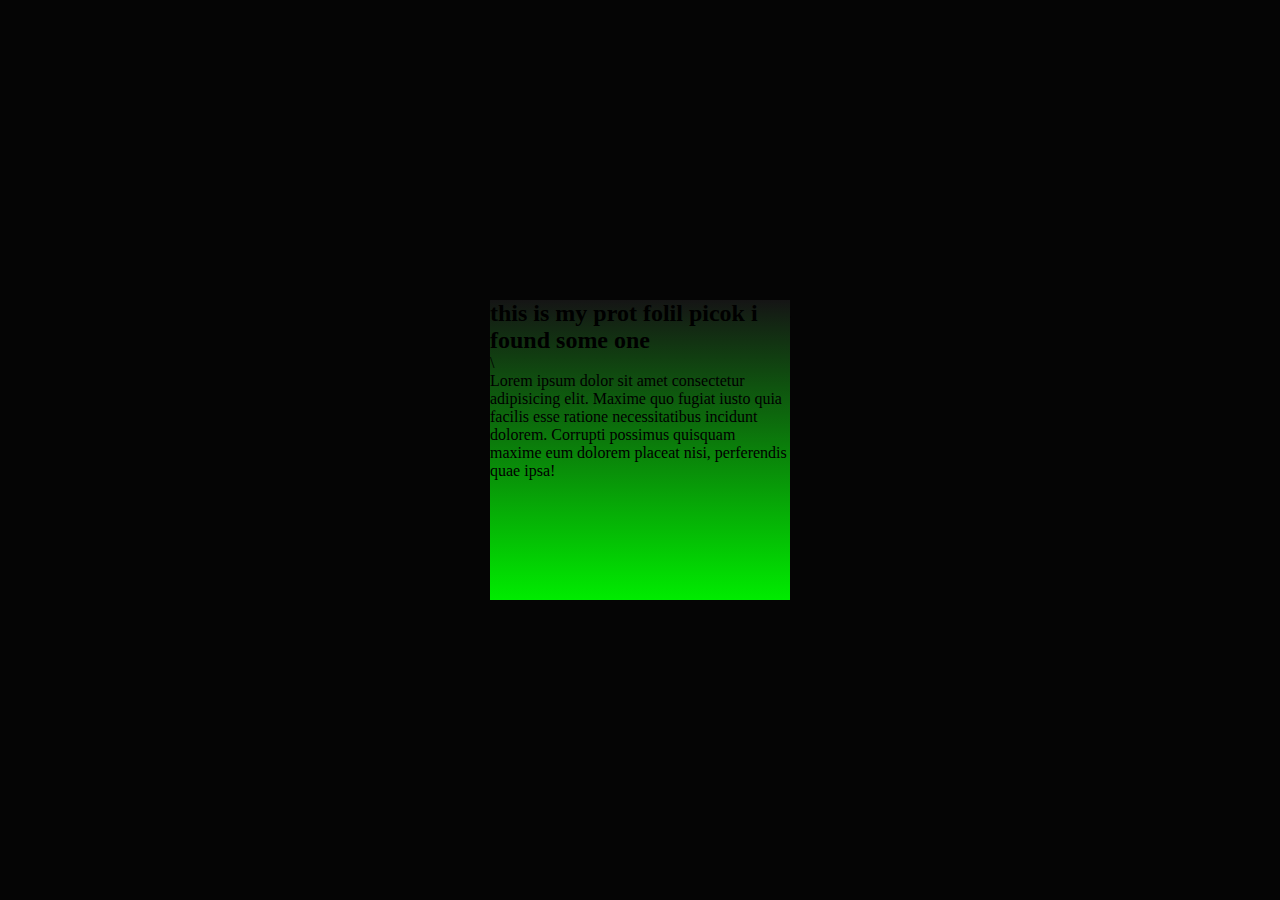
<file: css_ifect/index.html>
<!DOCTYPE html>
<html lang="en">
<head>
    <meta charset="UTF-8">
    <meta http-equiv="X-UA-Compatible" content="IE=edge">
    <meta name="viewport" content="width=device-width, initial-scale=1.0">
    <title>Animation lite efect</title>
    <link rel="stylesheet" href="style.css">
</head>
<body>
<div class="cube">
    <div class="top"></div>
    <div>
        <span style="--i:0;"><h2>this is my prot folil picok
            i found some one
        </h2>\
        <p>Lorem ipsum dolor sit amet consectetur adipisicing elit. Maxime quo
         fugiat iusto quia facilis esse ratione necessitatibus incidunt dolorem.
          Corrupti possimus quisquam maxime eum dolorem placeat nisi, perferendis
           quae ipsa!</p></span>
        <span style="--i:1;"><h2>this is my prot folil picok
            i found some one
        </h2>\
        <p>Lorem ipsum dolor sit amet consectetur adipisicing elit. Maxime quo
         fugiat iusto quia facilis esse ratione necessitatibus incidunt dolorem.
          Corrupti possimus quisquam maxime eum dolorem placeat nisi, perferendis
           quae ipsa!</p></span>
        <span style="--i:2;">j<h2>this is my prot folil picok
            i found some one
        </h2>\
        <p>Lorem ipsum dolor sit amet consectetur adipisicing elit. Maxime quo
         fugiat iusto quia facilis esse ratione necessitatibus incidunt dolorem.
          Corrupti possimus quisquam maxime eum dolorem placeat nisi, perferendis
           quae ipsa!</p></span>
        <span style="--i:3;"><h2>this is my prot folil picok
            i found some one
        </h2>\
        <p>Lorem ipsum dolor sit amet consectetur adipisicing elit. Maxime quo
         fugiat iusto quia facilis esse ratione necessitatibus incidunt dolorem.
          Corrupti possimus quisquam maxime eum dolorem placeat nisi, perferendis
           quae ipsa!</p></span>
           
           
    </div>
    <!-- <div class="top1"></div>
    <div>
        <span style="--i:4;"><h2>this is my prot folil picok
            i found some one
        </h2>\
        <p>Lorem ipsum dolor sit amet consectetur adipisicing elit. Maxime quo
         fugiat iusto quia facilis esse ratione necessitatibus incidunt dolorem.
          Corrupti possimus quisquam maxime eum dolorem placeat nisi, perferendis
           quae ipsa!</p></span><span style="--i:5;"><h2>this is my prot folil picok
            i found some one
        </h2>\
        <p>Lorem ipsum dolor sit amet consectetur adipisicing elit. Maxime quo
         fugiat iusto quia facilis esse ratione necessitatibus incidunt dolorem.
          Corrupti possimus quisquam maxime eum dolorem placeat nisi, perferendis
           quae ipsa!</p></span>
           <span style="--i:6;"><h2>this is my prot folil picok
            i found some one
        </h2>\
        <p>Lorem ipsum dolor sit amet consectetur adipisicing elit. Maxime quo
         fugiat iusto quia facilis esse ratione necessitatibus incidunt dolorem.
          Corrupti possimus quisquam maxime eum dolorem placeat nisi, perferendis
           quae ipsa!</p></span>
           <span style="--i:7;"><h2>this is my prot folil picok
            i found some one
        </h2>\
        <p>Lorem ipsum dolor sit amet consectetur adipisicing elit. Maxime quo
         fugiat iusto quia facilis esse ratione necessitatibus incidunt dolorem.
          Corrupti possimus quisquam maxime eum dolorem placeat nisi, perferendis
           quae ipsa!</p></span>
    </div> -->
</div>
   
</body>
</html>
</file>
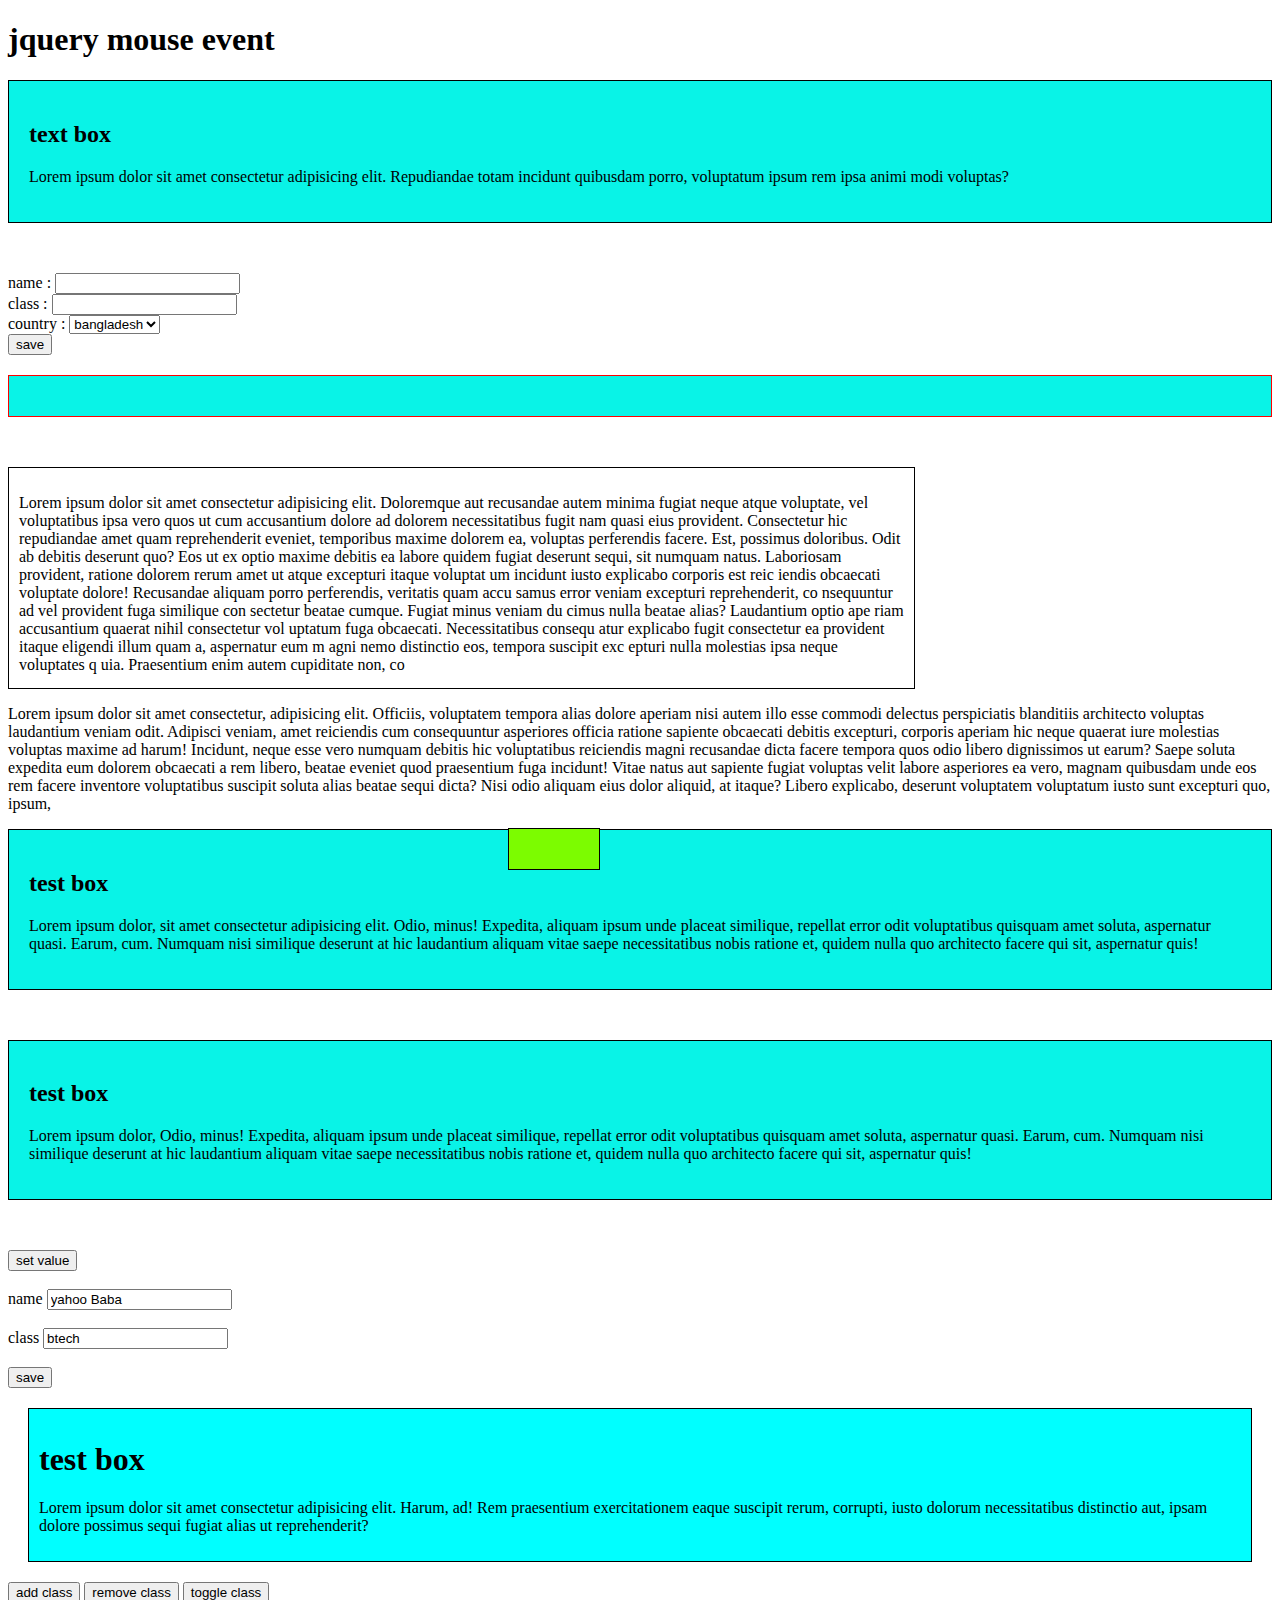
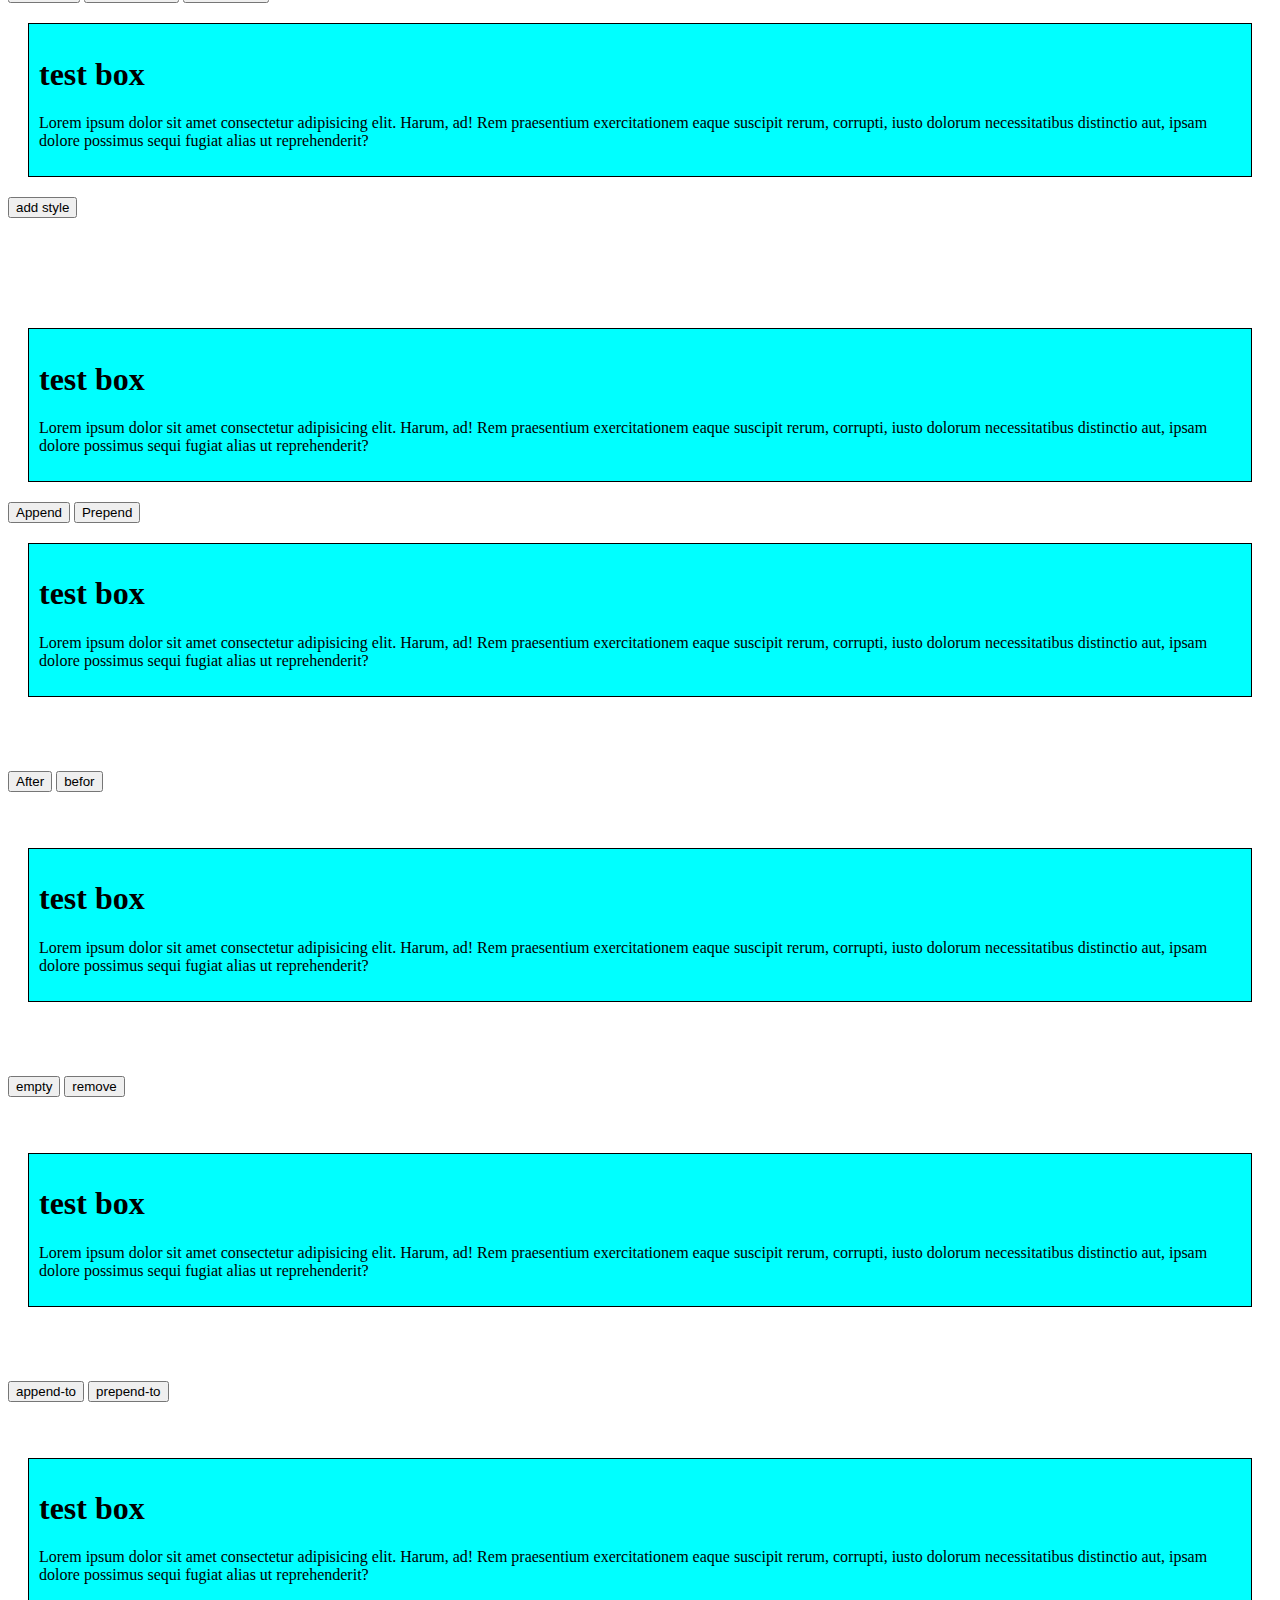
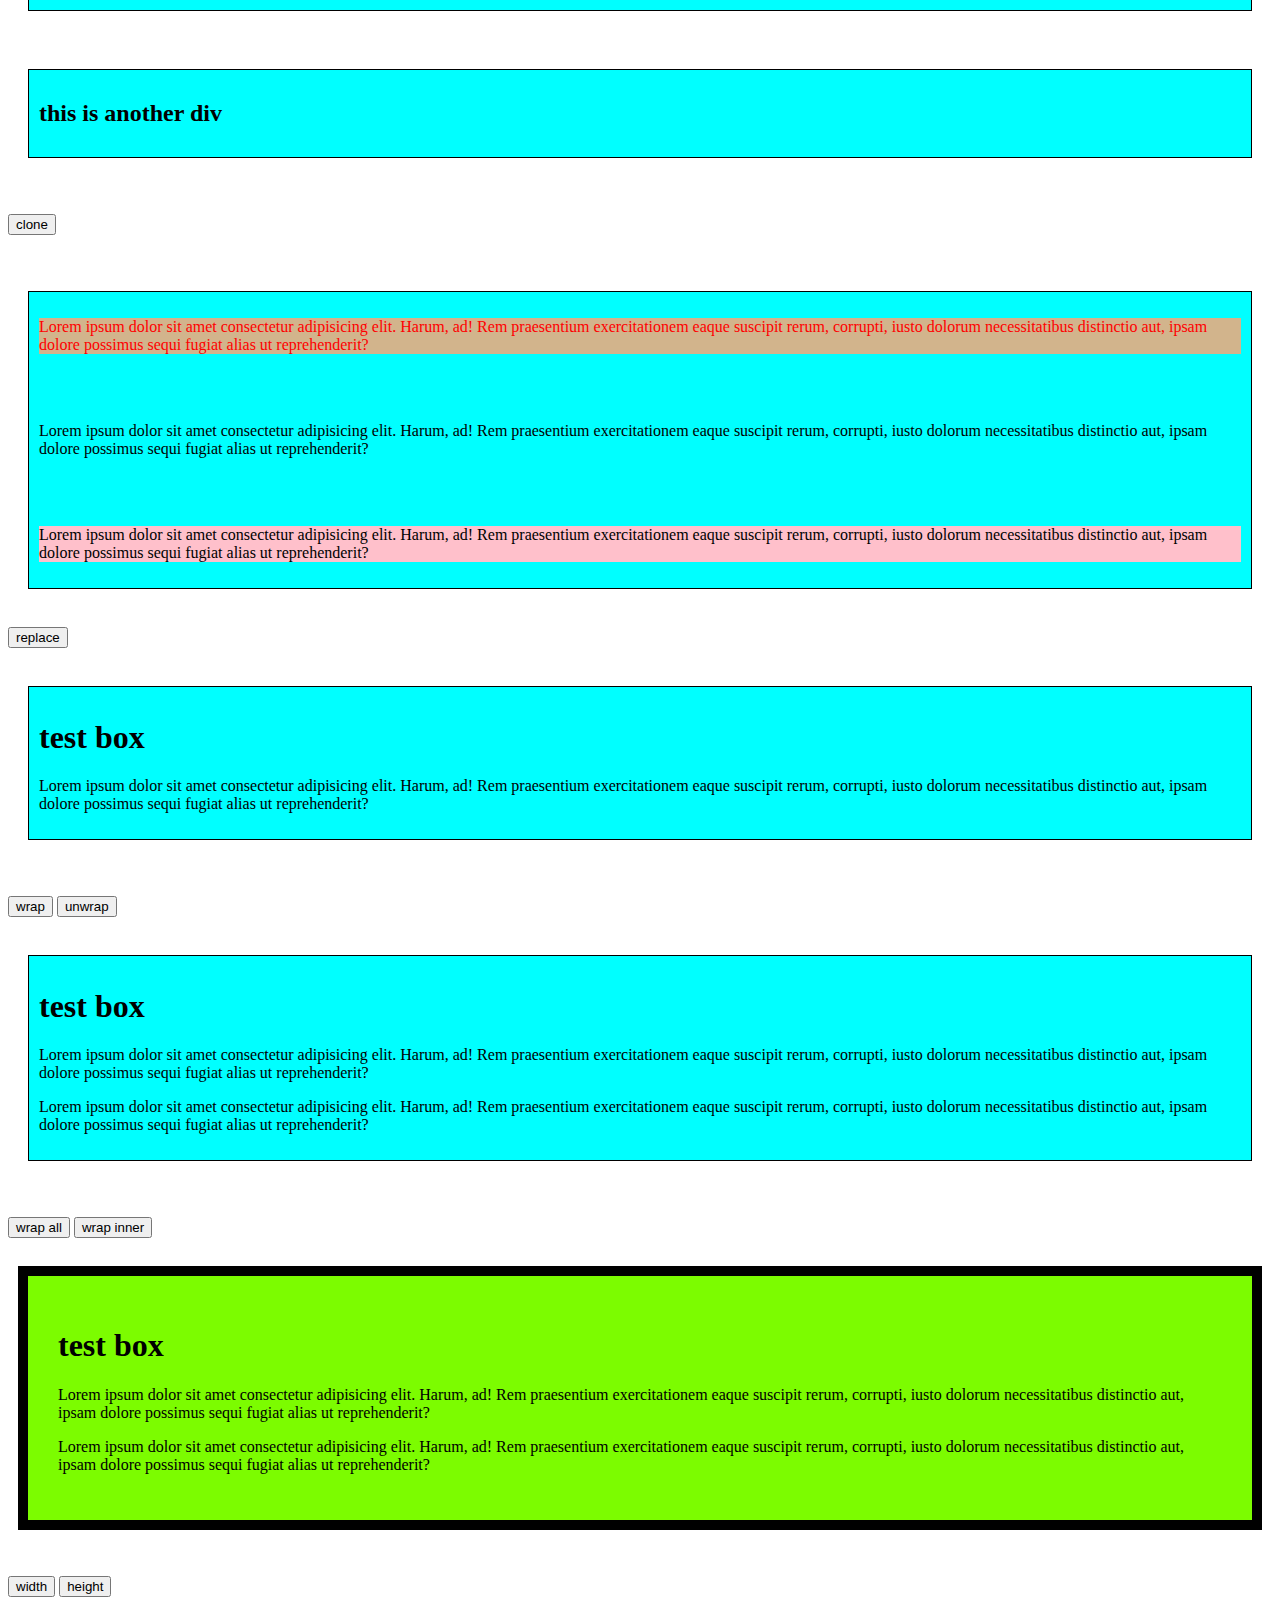
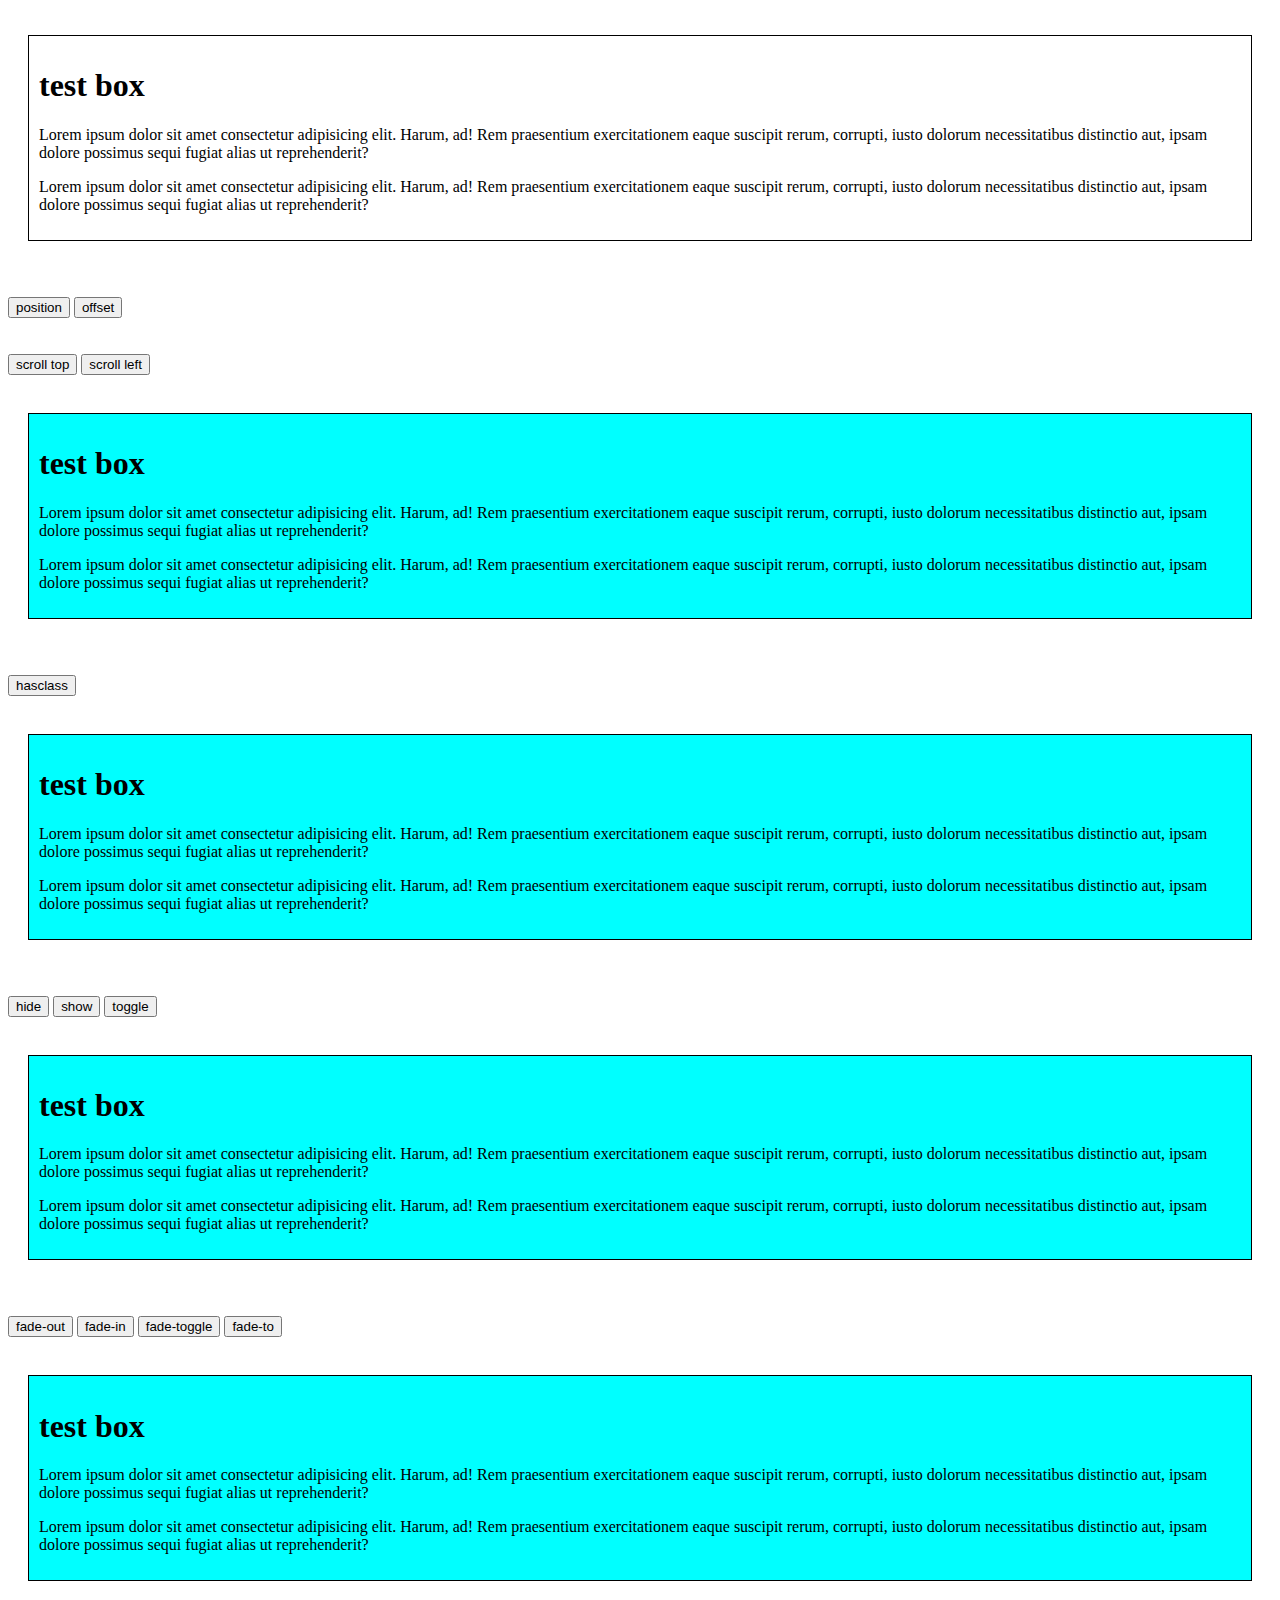
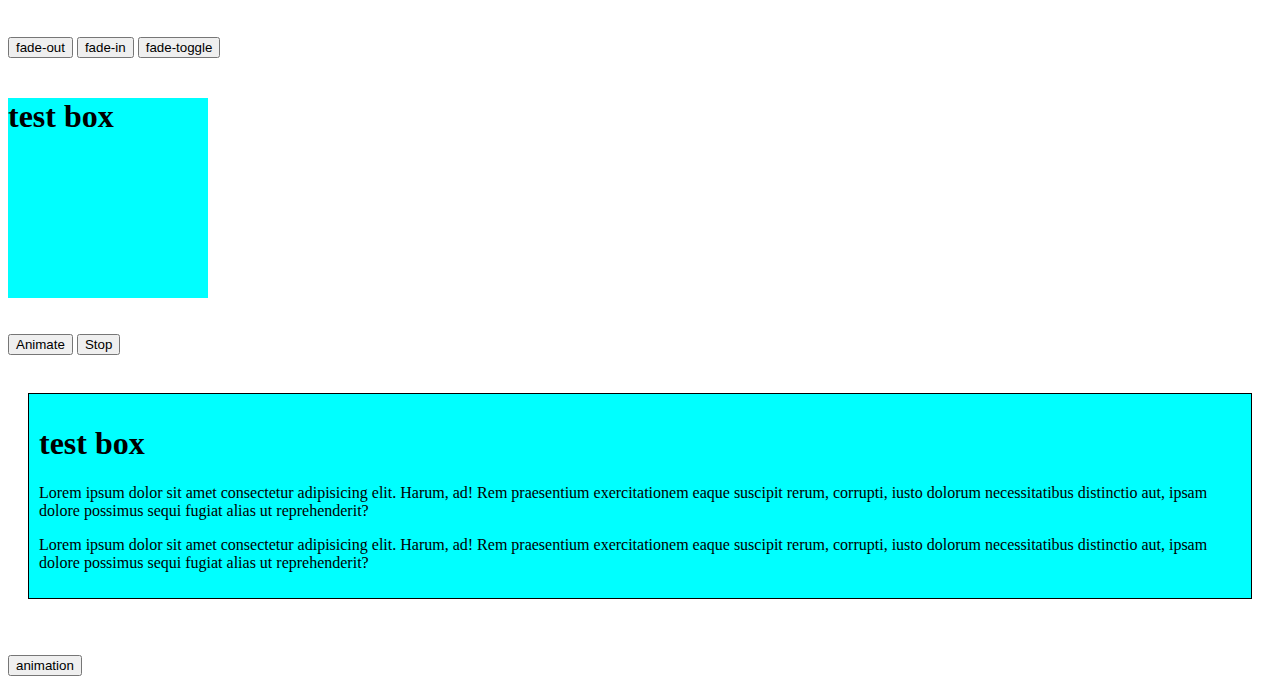
<file: chating/jquery/index.html>
<!DOCTYPE html>
<html lang="en">
<head>
    <meta charset="UTF-8">
    <meta http-equiv="X-UA-Compatible" content="IE=edge">
    <meta name="viewport" content="width=device-width, initial-scale=1.0">
    <title>Document</title>
    <style>
        .test{
            background: rgb(9, 243, 231);
            border: 1px solid black; 
            margin-bottom: 50px;
            padding: 20px;
        }
        #boxs{
            width: 70%;
            height: 200px;
            padding: 10px;
            border: 1px solid black;
            overflow: auto;
            
        }
        .red{
            color: red;
        }
        .class-meth{
            border: 1px solid black;
            margin: 20px;
            padding: 10px;
            background: aqua;
        }
        .class-met{
            border: 1px solid black;
            margin: 20px;
            padding: 10px;
            position: relative;
        }
        .first{
            color: red;
            background-color: tan;
        }
        .scound{
            background-color: pink;
        }
        .width{
            border: 10px solid black;
            padding: 30px;
            background: lawngreen;
            margin: 10px;
        }
        .scroll{
            height: 20px;
            width: 70px;
            position:fixed;
            background: lawngreen;
            margin-left: 500px;
            border: 1px solid black;
            padding: 10px;
            bottom: 30px;
            
            
        }
        #animation{
            color: rgb(0, 0, 0);
            background-color: aqua;
            height: 200px;
            width: 200px;
            position: relative;
        }
    </style>
   
</head>
<body>
    <h1>jquery mouse event</h1>
    <div class="test" id="box">
        <h2>text box</h2>
        <p>Lorem ipsum dolor sit amet consectetur adipisicing elit. Repudiandae totam incidunt quibusdam porro, voluptatum ipsum rem ipsa animi modi voluptas?</p>

    </div>
    <form action=""id='sform'>
        <label for="">name :
            <input type="text" id="sname">

        </label>
        <br>
        <label for="class">
            class : 
            <input type="text" id="sclass">

        </label>
        <br>
        <label for="name">
            country :
            <select name="country" id="scontry">
                <option value="bangladesh">bangladesh</option>
                <option value="india">india</option>
                <option value="usa">usa</option>
                <option value="uk">uk</option>
            </select>

        </label>
        <br>
        <input type="submit" id="submit" value="save">
        <div class="test" id="test" style="border: 1px solid red ; margin-top:20px;"></div>
        

    </form>
    <div class="box" id="boxs">
        <p>Lorem ipsum dolor sit amet consectetur adipisicing
             elit. Doloremque aut recusandae autem minima
              fugiat neque atque voluptate, vel voluptatibus
               ipsa vero quos ut cum accusantium dolore ad 
               dolorem necessitatibus fugit nam quasi eius 
               provident. Consectetur hic repudiandae amet 
               quam reprehenderit eveniet, temporibus maxime 
               dolorem ea, voluptas perferendis facere. Est, 
               possimus doloribus. Odit ab debitis deserunt 
               quo? Eos ut ex optio maxime debitis ea labore
                quidem fugiat deserunt sequi, sit numquam 
                natus. Laboriosam provident, ratione dolorem
                rerum amet ut atque excepturi itaque voluptat
                um incidunt iusto explicabo corporis est reic
                iendis obcaecati voluptate dolore! Recusandae 
                aliquam porro perferendis, veritatis quam accu
                samus error veniam excepturi reprehenderit, co
                nsequuntur ad vel provident fuga similique con
                sectetur beatae cumque. Fugiat minus veniam du
                cimus nulla beatae alias? Laudantium optio ape
                riam accusantium quaerat nihil consectetur vol
                uptatum fuga obcaecati. Necessitatibus consequ
                atur explicabo fugit consectetur ea provident 
                itaque eligendi illum quam a, aspernatur eum m
                agni nemo distinctio eos, tempora suscipit exc
                epturi nulla molestias ipsa neque voluptates q
                uia. Praesentium enim autem cupiditate non, co
               
                       
    </div>
    <p>Lorem ipsum dolor sit amet consectetur, adipisicing elit. 
        Officiis, voluptatem tempora alias dolore aperiam nisi 
        autem illo esse commodi delectus perspiciatis blanditiis
         architecto voluptas laudantium veniam odit. Adipisci 
         veniam, amet reiciendis cum consequuntur asperiores 
         officia ratione sapiente obcaecati debitis excepturi, 
         corporis aperiam hic neque quaerat iure molestias 
         voluptas maxime ad harum! Incidunt, neque esse vero
          numquam debitis hic voluptatibus reiciendis magni 
          recusandae dicta facere tempora quos odio libero 
          dignissimos ut earum? Saepe soluta expedita eum 
          dolorem obcaecati a rem libero, beatae eveniet quod
           praesentium fuga incidunt! Vitae natus aut sapiente 
           fugiat voluptas velit labore asperiores ea vero,
            magnam quibusdam unde eos rem facere inventore 
            voluptatibus suscipit soluta alias beatae sequi
             dicta? Nisi odio aliquam eius dolor aliquid, 
             at itaque? Libero explicabo, deserunt voluptatem
              voluptatum iusto sunt excepturi quo, ipsum, </p>
   

    <div id="get" class="test abc">
        <h2>test box</h2>
        <p>Lorem ipsum dolor, <span>sit amet consectetur 
            adipisicing elit.</span> Odio, minus! Expedita,
             aliquam ipsum unde placeat similique, repellat 
             error odit voluptatibus quisquam amet soluta,
              aspernatur quasi. Earum, cum. Numquam nisi
               similique deserunt at hic laudantium aliquam 
               vitae saepe necessitatibus nobis ratione et, 
               quidem nulla quo architecto facere qui sit,
                aspernatur quis!</p>
    </div>
    <div id="set" class="test abc">
        <h2>test box</h2>
        <p>Lorem ipsum dolor, Odio, minus! Expedita,
             aliquam ipsum unde placeat similique, repellat 
             error odit voluptatibus quisquam amet soluta,
              aspernatur quasi. Earum, cum. Numquam nisi
               similique deserunt at hic laudantium aliquam 
               vitae saepe necessitatibus nobis ratione et, 
               quidem nulla quo architecto facere qui sit,
                aspernatur quis!</p>
    </div>
    <button id="click_btn">set value</button><br><br>

    <form action="" id="tform">
        <label for="">name</label>
        <input type="text" id="tname"> <br><br>
        <label for="">class</label>
        <input type="text" id="tclass"> <br><br>
        <input type="submit" id="save" value="save">
    </form>


    <div class="class-meth" id="class-meth">
        <h1>test box</h1>
        <p>Lorem ipsum dolor sit amet consectetur adipisicing elit. Harum, ad! Rem praesentium exercitationem eaque suscipit rerum, corrupti, iusto dolorum necessitatibus distinctio aut, ipsam dolore possimus sequi fugiat alias ut reprehenderit?</p>

    </div>
    <button id="add">add class</button>
    <button id="remove">remove class</button>
    <button id="toggle">toggle class</button>

    <div class="class-meth" id="addcss">
        <h1>test box</h1>
        <p>Lorem ipsum dolor sit amet consectetur adipisicing elit. Harum, ad! Rem praesentium exercitationem eaque suscipit rerum, corrupti, iusto dolorum necessitatibus distinctio aut, ipsam dolore possimus sequi fugiat alias ut reprehenderit?</p>

    </div>
    <button id="add-style">add style</button>
    <br><br><br><br><br><br>

    <div class="class-meth" id="append-meth">
        <h1>test box</h1>
        <p>Lorem ipsum dolor sit amet consectetur adipisicing elit. Harum, ad! Rem praesentium exercitationem eaque suscipit rerum, corrupti, iusto dolorum necessitatibus distinctio aut, ipsam dolore possimus sequi fugiat alias ut reprehenderit?</p>

    </div>
    <button id="append">Append</button>
    <button id="prepend">Prepend</button>

    <div class="class-meth" id="befor-div">
        <h1>test box</h1>
        <p>Lorem ipsum dolor sit amet consectetur adipisicing elit. Harum, ad! Rem praesentium exercitationem eaque suscipit rerum, corrupti, iusto dolorum necessitatibus distinctio aut, ipsam dolore possimus sequi fugiat alias ut reprehenderit?</p>
        
    </div>
        <br><br><br>
        <button id="after">After</button>
        <button id="befor">befor</button>
        <br><br><br>

        <div class="class-meth" id="remove-div">
            <h1>test box</h1>
            <p>Lorem ipsum dolor sit amet consectetur adipisicing elit. Harum, ad! Rem praesentium exercitationem eaque suscipit rerum, corrupti, iusto dolorum necessitatibus distinctio aut, ipsam dolore possimus sequi fugiat alias ut reprehenderit?</p>
            
        </div>
            <br><br><br>
            <button id="empty">empty</button>
            <button id="remove-btn">remove</button>
            <br><br><br>
            <div class="class-meth" id="append-to">
                <h1>test box</h1>
                <p>Lorem ipsum dolor sit amet consectetur adipisicing elit. Harum, ad! Rem praesentium exercitationem eaque suscipit rerum, corrupti, iusto dolorum necessitatibus distinctio aut, ipsam dolore possimus sequi fugiat alias ut reprehenderit?</p>
                
            </div>
                <br><br><br>
            <button id="append-to-btn">append-to</button>
            <button id="prepend-to">prepend-to</button>
            <br><br><br>
            <div class="class-meth" id="clone">
                <h1>test box</h1>
                <p>Lorem ipsum dolor sit amet consectetur adipisicing elit. Harum, ad! Rem praesentium exercitationem eaque suscipit rerum, corrupti, iusto dolorum necessitatibus distinctio aut, ipsam dolore possimus sequi fugiat alias ut reprehenderit?</p>
                
            </div>
                <br>
                <div class="class-meth" id="clone-item">
                  <h2>this is another div</h2>  
                </div>
                <br><br>
            <button id="clone-btn">clone</button>
            <br><br><br>
            <div class="class-meth" id="replace">
                
                <p class="first">Lorem ipsum dolor sit amet <span>consectetur adipisicing</span> elit. Harum, ad! Rem praesentium exercitationem eaque suscipit rerum, corrupti, iusto dolorum necessitatibus distinctio aut, ipsam dolore possimus sequi fugiat alias ut reprehenderit?</p><br><br>
                <p >Lorem ipsum dolor sit amet consectetur adipisicing elit. Harum, ad! Rem praesentium exercitationem eaque suscipit rerum, corrupti, iusto dolorum necessitatibus distinctio aut, ipsam dolore possimus sequi fugiat alias ut reprehenderit?</p><br><br>
                <p class="scound">Lorem ipsum dolor sit amet consectetur adipisicing elit. Harum, ad! Rem praesentium exercitationem eaque suscipit rerum, corrupti, iusto dolorum necessitatibus distinctio aut, ipsam dolore possimus sequi fugiat alias ut reprehenderit?</p>
                
            </div>
            <br>
            <button id="replaceBtn">replace</button>
            <br><br>
            <div class="class-meth" id="wrap-meth">
                <h1>test box</h1>
                <p>Lorem ipsum dolor sit amet consectetur adipisicing elit. Harum, ad! Rem praesentium exercitationem eaque suscipit rerum, corrupti, iusto dolorum necessitatibus distinctio aut, ipsam dolore possimus sequi fugiat alias ut reprehenderit?</p>
                
            </div> <br><br>
            <button id="wrap">wrap</button>
            <button id="unwrap-meth">unwrap</button>
            <br><br>
            <div class="class-meth" id="wrapall-meth">
                <h1>test box</h1>
                <p>Lorem ipsum dolor sit amet consectetur adipisicing elit. Harum, ad! Rem praesentium exercitationem eaque suscipit rerum, corrupti, iusto dolorum necessitatibus distinctio aut, ipsam dolore possimus sequi fugiat alias ut reprehenderit?</p>
                <p>Lorem ipsum dolor sit amet consectetur adipisicing elit. Harum, ad! Rem praesentium exercitationem eaque suscipit rerum, corrupti, iusto dolorum necessitatibus distinctio aut, ipsam dolore possimus sequi fugiat alias ut reprehenderit?</p>
                
            </div> <br><br>
            <button id="wrapall">wrap all</button>
            <button id="wrapinner">wrap inner</button>

            <br><br>
            <div class="width" id="width-meth">
                <h1>test box</h1>
                <p>Lorem ipsum dolor sit amet consectetur adipisicing elit. Harum, ad! Rem praesentium exercitationem eaque suscipit rerum, corrupti, iusto dolorum necessitatibus distinctio aut, ipsam dolore possimus sequi fugiat alias ut reprehenderit?</p>
                <p>Lorem ipsum dolor sit amet consectetur adipisicing elit. Harum, ad! Rem praesentium exercitationem eaque suscipit rerum, corrupti, iusto dolorum necessitatibus distinctio aut, ipsam dolore possimus sequi fugiat alias ut reprehenderit?</p>
                
            </div> <br><br>
            <button id="width">width</button>
            <button id="height">height</button>

            <br><br>
            <div class="class-met" id="position-off">
                <h1>test box</h1>
                <p>Lorem ipsum dolor sit amet consectetur adipisicing elit. Harum, ad! Rem praesentium exercitationem eaque suscipit rerum, corrupti, iusto dolorum necessitatibus distinctio aut, ipsam dolore possimus sequi fugiat alias ut reprehenderit?</p>
                <p>Lorem ipsum dolor sit amet consectetur adipisicing elit. Harum, ad! Rem praesentium exercitationem eaque suscipit rerum, corrupti, iusto dolorum necessitatibus distinctio aut, ipsam dolore possimus sequi fugiat alias ut reprehenderit?</p>
                
            </div> <br><br>
            <button id="position">position</button>
            <button id="offset">offset</button>




            <br><br>
            <br>
            <button id="scrolltop">scroll top</button>
            <button id="crollleft">scroll left</button>
            <div class="scroll" id="scroll"></div>
            <br><br>
            <div class="class-meth" id="hasclas">
                <h1>test box</h1>
                <p>Lorem ipsum dolor sit amet consectetur adipisicing elit. Harum, ad! Rem praesentium exercitationem eaque suscipit rerum, corrupti, iusto dolorum necessitatibus distinctio aut, ipsam dolore possimus sequi fugiat alias ut reprehenderit?</p>
                <p>Lorem ipsum dolor sit amet consectetur adipisicing elit. Harum, ad! Rem praesentium exercitationem eaque suscipit rerum, corrupti, iusto dolorum necessitatibus distinctio aut, ipsam dolore possimus sequi fugiat alias ut reprehenderit?</p>
                
            </div> <br><br>
            <button id="hasclass-btn">hasclass</button>
            <br><br>
            <div class="class-meth" id="hide-show">
                <h1>test box</h1>
                <p>Lorem ipsum dolor sit amet consectetur adipisicing elit. Harum, ad! Rem praesentium exercitationem eaque suscipit rerum, corrupti, iusto dolorum necessitatibus distinctio aut, ipsam dolore possimus sequi fugiat alias ut reprehenderit?</p>
                <p>Lorem ipsum dolor sit amet consectetur adipisicing elit. Harum, ad! Rem praesentium exercitationem eaque suscipit rerum, corrupti, iusto dolorum necessitatibus distinctio aut, ipsam dolore possimus sequi fugiat alias ut reprehenderit?</p>
                
            </div> <br><br>
            <button id="hide">hide</button>
            <button id="show">show</button>
            <button id="toggleh">toggle</button>
            <br><br>
            <div class="class-meth" id="fade-all">
                <h1>test box</h1>
                <p>Lorem ipsum dolor sit amet consectetur adipisicing elit. Harum, ad! Rem praesentium exercitationem eaque suscipit rerum, corrupti, iusto dolorum necessitatibus distinctio aut, ipsam dolore possimus sequi fugiat alias ut reprehenderit?</p>
                <p>Lorem ipsum dolor sit amet consectetur adipisicing elit. Harum, ad! Rem praesentium exercitationem eaque suscipit rerum, corrupti, iusto dolorum necessitatibus distinctio aut, ipsam dolore possimus sequi fugiat alias ut reprehenderit?</p>
                
            </div> <br><br>
            <button id="fade-out">fade-out</button>
            <button id="fade-in">fade-in</button>
            <button id="fade-toggle">fade-toggle</button>
            <button id="fade-to">fade-to</button>


            <br><br>
            <div class="class-meth" id="slide">
                <h1>test box</h1>
                <p>Lorem ipsum dolor sit amet consectetur adipisicing elit. Harum, ad! Rem praesentium exercitationem eaque suscipit rerum, corrupti, iusto dolorum necessitatibus distinctio aut, ipsam dolore possimus sequi fugiat alias ut reprehenderit?</p>
                <p>Lorem ipsum dolor sit amet consectetur adipisicing elit. Harum, ad! Rem praesentium exercitationem eaque suscipit rerum, corrupti, iusto dolorum necessitatibus distinctio aut, ipsam dolore possimus sequi fugiat alias ut reprehenderit?</p>
                
            </div> <br><br>
            <button id="slide-up">fade-out</button>
            <button id="slide-downe">fade-in</button>
            <button id="slide-toggle">fade-toggle</button>
            
            

            <br><br>
            <div id="animation">
                <h1>test box</h1>
                
                
            </div> <br><br>
            <button id="animate">Animate</button>
            <button id="animate-stop">Stop</button>


            <br><br>
            <div class="class-meth" id="chaining">
                <h1>test box</h1>
                <p>Lorem ipsum dolor sit amet consectetur adipisicing elit. Harum, ad! Rem praesentium exercitationem eaque suscipit rerum, corrupti, iusto dolorum necessitatibus distinctio aut, ipsam dolore possimus sequi fugiat alias ut reprehenderit?</p>
                <p>Lorem ipsum dolor sit amet consectetur adipisicing elit. Harum, ad! Rem praesentium exercitationem eaque suscipit rerum, corrupti, iusto dolorum necessitatibus distinctio aut, ipsam dolore possimus sequi fugiat alias ut reprehenderit?</p>
                
            </div> <br><br>
            <button id="chainaing-btn">animation</button>


    <script src="js/jquery.js"></script>
    <script src="js/index.js"></script>
    <script>
        $(document).ready(function(){
            // $('#box').click(function(){
            //      $('#box').css("background-color","green");
            //     // var a = $('#box').html();
            //     // console.log(a);

            // });
            // $('#box').dblclick(function(){
            //      $('#box').css("background-color","red");
            //     // var a = $('#box').html();
            //     // console.log(a);

            // });
            // $('#box').contextmenu(function(){
            //     $('#box').css('background','blue');
            // });
            // $('#box').mouseenter(function(){
            //     $('#box').css('background','tan');
            // });
            // $('#box').mouseleave(function(){
            //     $('#box').css('background','gray');
            // });
            // // click function end
            // $('body').keypress(function(){
            //     $(this).css('background','red')
            // });
            // $('body').keyup(function(){
            //     $(this).css('background','green')
            // });
            // key press funtion------------------------
                
        });
            
       
    </script>
</body>
</html>
</file>
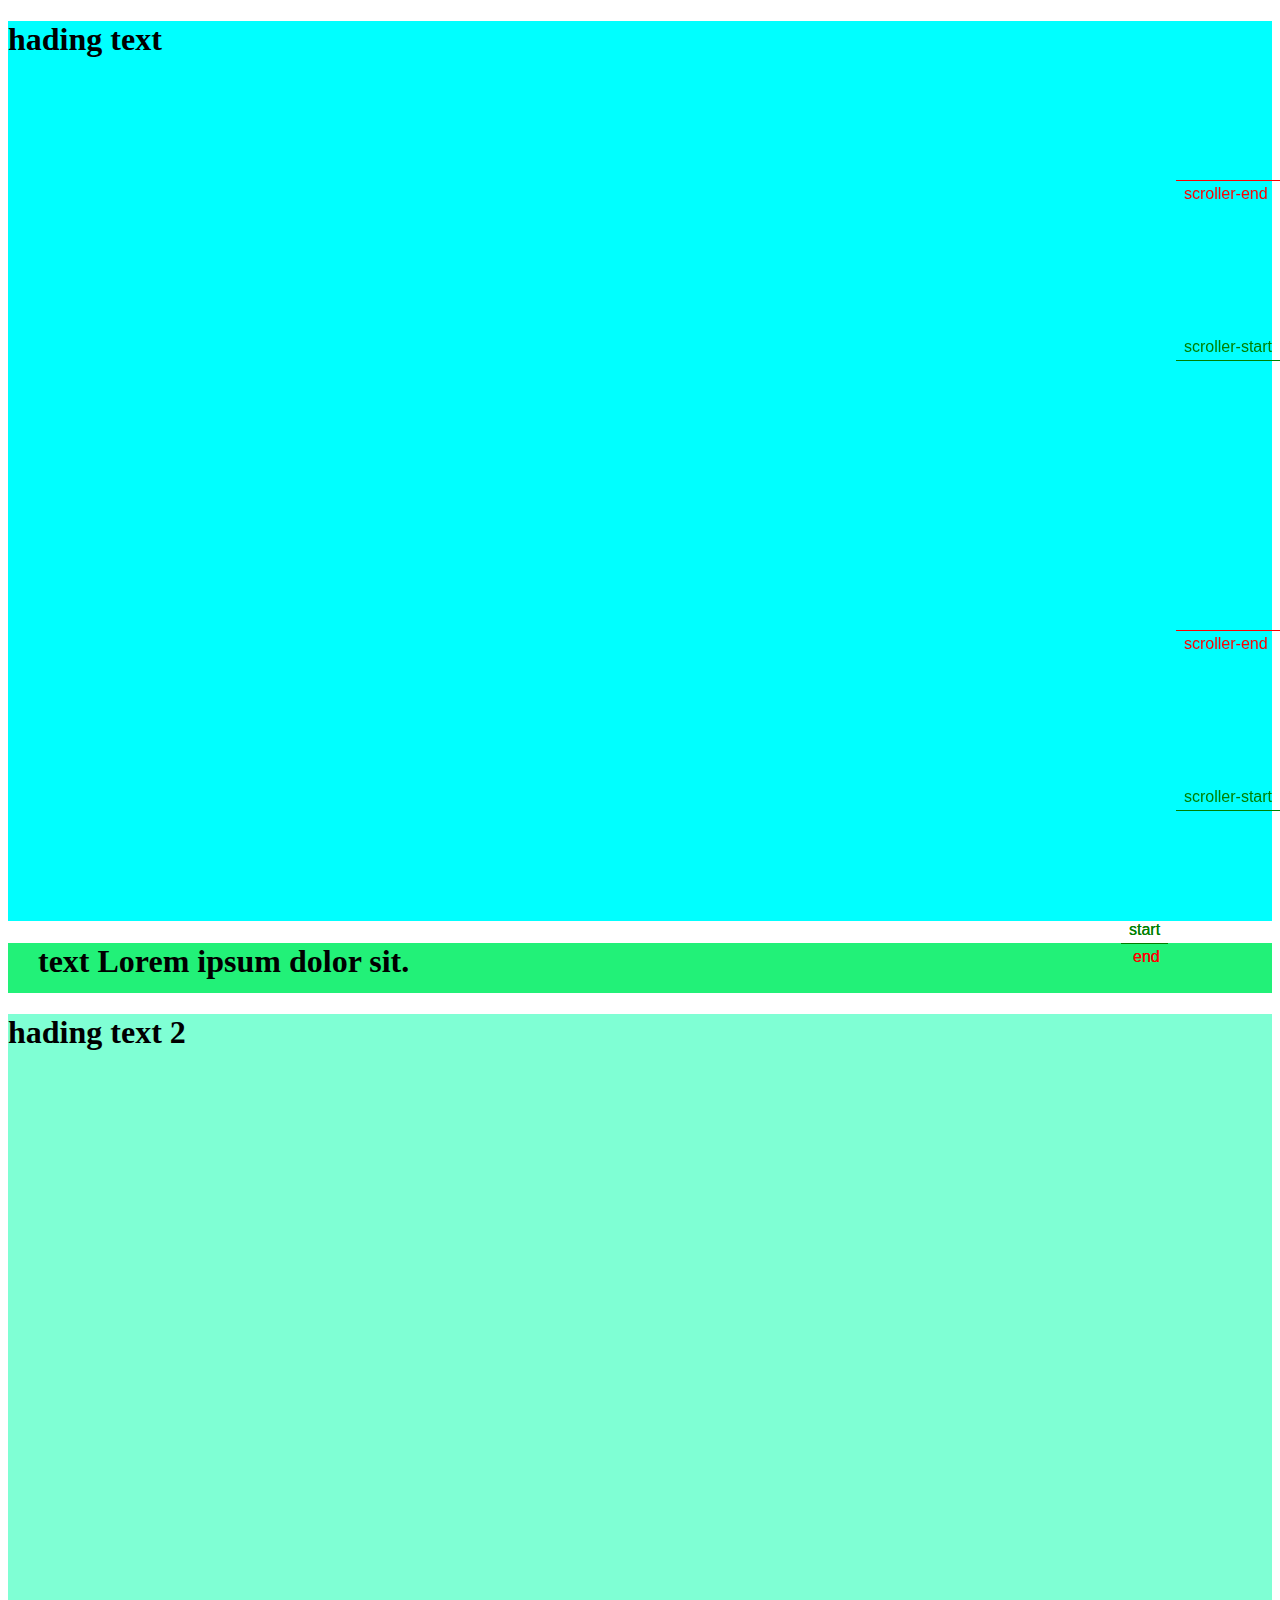
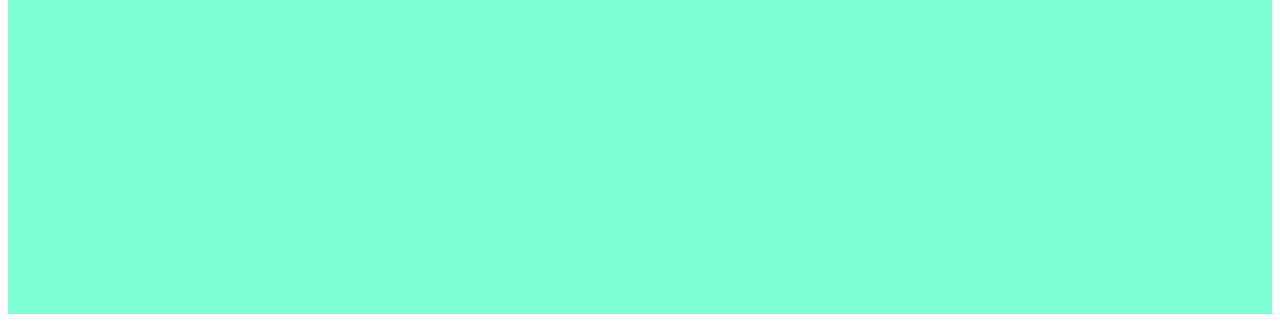
<file: gsap/gsap/index.html>
<!DOCTYPE html>
<html lang="en">
<head>
    <meta charset="UTF-8">
    <meta http-equiv="X-UA-Compatible" content="IE=edge">
    <meta name="viewport" content="width=device-width, initial-scale=1.0">
    <title>Document</title>
    <link rel="stylesheet" href="style.css">
</head>
<body>
    <section class="home_section" id="home_section">
        <div class="header">
            <h1>hading text</h1>
        </div>
        <div class="text">
            <h1 class="h_text">text Lorem ipsum dolor sit.</h1>
        </div>
        <div class="fotter">
            <h1>hading text 2</h1>
        </div>
    </section>
    <script src="gsap.min.js"></script>
    <script src="ScrollTrigger.min.js"></script>
    <script src="min.js"></script>
</body>
</html>
</file>
<file: css_ifect/style.css>
*{
    margin: 0%;
    padding: 0;
    box-sizing: border-box;

}
body{
    display: flex;
    justify-content: center;
    align-items: center;
    min-height: 100vh;
    background: #050505;
}
.cube{
    position: relative;
    width: 300px;
    height: 300px;
    transform-style: preserve-3d;
    animation: animate 10s linear infinite;
   
    

}
.cube:hover{
    animation : animate 20s linear infinite ;
    
}
@keyframes animate{
    0%
    {
        transform: rotateX(-10deg) rotateY(-0deg);

    }
 

    100%
    {
        transform: rotateX(-10deg) rotateY(900deg);
    }
}
.cube div{
    position: absolute;
    top: 0;
    left: 0;
    width: 100%;
    height: 100%;
    transform-style: preserve-3d;

}
.cube div span{
    position: absolute;
    top: 0;
    left: 0;
    width: 100%;
    height: 100%;
    background: linear-gradient(#151515,#00ec00);
    transform: rotateY(calc(90deg * var(--i))) translateZ(150px);/*300/2=150*/

}
.top{
    position: absolute;
    top: 0;
    left: 0;
    width: 300px;
    height: 300px;
    background: rgb(27, 41, 26);
    transform: rotateX(90deg) translateZ(150px);
}
.top::before{
    content: "";
    position: absolute;
    top: 0;
    left: 0;
    width: 300px;
    height: 300px;
    background: #0f0;
    transform: translateZ(-300px);
    filter: blur(50px);
    box-shadow: 0 0 120px rgba(0,255,0,.2),
    0 0 200px rgba(0,255,0,.4),
    0 0 300px rgba(0,255,0,.6),
    0 0 400px rgba(0,255,0,.8),
    0 0 500px rgba(0,255,0,1),;
}
.top1{
    position: absolute;
    top: 0;
    left: 0;
    width: 300px;
    height: 300px;
    background: rgb(27, 41, 26);
    transform: rotateX(90deg) translateZ(150px);
}
.top1::before{
    content: "";
    position: absolute;
    top: 0;
    left: 0;
    width: 300px;
    height: 300px;
    background: #0f0;
    transform: translateZ(-300px);
    filter: blur(50px);
    box-shadow: 0 0 120px rgba(0,255,0,.2),
    0 0 200px rgba(0,255,0,.4),
    0 0 300px rgba(0,255,0,.6),
    0 0 400px rgba(0,255,0,.8),
    0 0 500px rgba(0,255,0,1),;
}
</file>
<file: gsap/gsap/style.css>
html{
    margin: 0;
    padding: 0;

}
.header{
    width: 100%;
    height: 100vh;
    background-color: aqua;
}
.text{
    background: rgb(34, 241, 120);
    height: 50px;

}
.h_text{
    margin-left: 30px;
    /* position: relative;
    left: -300px;
    opacity: 0; */
}
.fotter{
    width: 100%;
    height: 100vh;
    background-color:aquamarine ;
}
</file>
